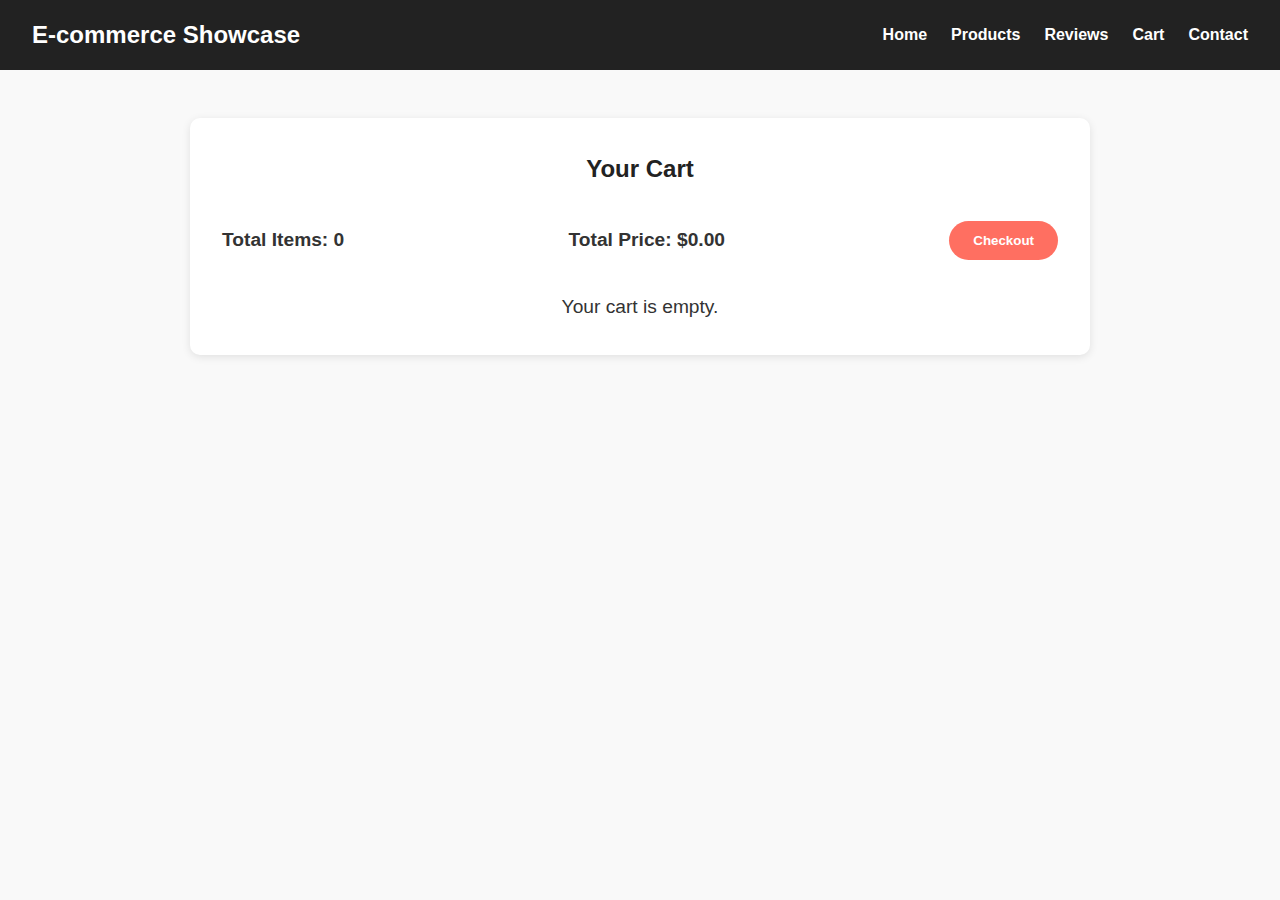
<file: cart.html>
<!DOCTYPE html>
<html lang="en">
<head>
  <meta charset="UTF-8" />
  <meta name="viewport" content="width=device-width, initial-scale=1" />
  <title>Cart - E-commerce Product Showcase</title>
  <link rel="stylesheet" href="styles.css" />
</head>
<body>
  <!-- Navigation Bar -->
  <nav class="navbar">
    <div class="logo">E-commerce Showcase</div>
    <ul class="nav-links">
      <li><a href="index.html">Home</a></li>
      <li><a href="index.html#products-section">Products</a></li>
      <li><a href="index.html#reviews-section">Reviews</a></li>
      <li><a href="cart.html" class="active">Cart</a></li>
      <li><a href="index.html#contact-section">Contact</a></li>
    </ul>
  </nav>

  <section class="cart-section">
    <h2>Your Cart</h2>
    <div id="cart-container">
      <!-- Cart items will be rendered here -->
    </div>
    <div id="cart-summary" class="cart-summary hidden">
      <p>Total Items: <span id="total-items">0</span></p>
      <p>Total Price: $<span id="total-price">0.00</span></p>
      <button id="checkout-btn" class="btn primary-btn">Checkout</button>
    </div>
    <p id="empty-cart-msg" style="text-align:center; font-size:1.2rem; margin-top:2rem;">Your cart is empty.</p>
  </section>

  <script>
    // ======= Cart Page Script =======

    // Product data (same as in script.js)
    const products = [
      { id: 'p1', name: 'Wireless Headphones', price: 59.99, images: ['https://images.unsplash.com/photo-1511367461989-f85a21fda167?auto=format&fit=crop&w=600&q=80'] },
      { id: 'p2', name: 'Smart Watch', price: 129.99, images: ['https://images.unsplash.com/photo-1516574187841-cb9cc2ca948b?auto=format&fit=crop&w=600&q=80'] },
      { id: 'p3', name: 'Leather Jacket', price: 89.99, images: ['https://images.unsplash.com/photo-1503342217505-b0a15ec3261c?auto=format&fit=crop&w=600&q=80'] },
      { id: 'p4', name: 'Sneakers', price: 49.99, images: ['https://images.unsplash.com/photo-1526170375885-4d8ecf77b99f?auto=format&fit=crop&w=600&q=80'] },
      { id: 'p5', name: 'Coffee Maker', price: 39.99, images: ['https://images.unsplash.com/photo-1509042239860-f550ce710b93?auto=format&fit=crop&w=600&q=80'] },
      { id: 'p6', name: 'Blender', price: 29.99, images: ['https://images.unsplash.com/photo-1586201375761-83865001e1a5?auto=format&fit=crop&w=600&q=80'] },
      { id: 'p7', name: 'Bluetooth Speaker', price: 25.99, images: ['https://images.unsplash.com/photo-1504384308090-c894fdcc538d?auto=format&fit=crop&w=600&q=80'] },
      { id: 'p8', name: 'Denim Jeans', price: 39.99, images: ['https://images.unsplash.com/photo-1503342217505-b0a15ec3261c?auto=format&fit=crop&w=600&q=80'] },
      { id: 'p9', name: 'Table Lamp', price: 19.99, images: ['https://images.unsplash.com/photo-1505691938895-1758d7feb511?auto=format&fit=crop&w=600&q=80'] },
      { id: 'p10', name: 'Sunglasses', price: 15.99, images: ['https://images.unsplash.com/photo-1506744038136-46273834b3fb?auto=format&fit=crop&w=600&q=80'] },
      { id: 'p11', name: 'Microwave Oven', price: 89.99, images: ['https://images.unsplash.com/photo-1586201375761-83865001e1a5?auto=format&fit=crop&w=600&q=80'] },
      { id: 'p12', name: 'Fitness Tracker', price: 49.99, images: ['https://images.unsplash.com/photo-1516574187841-cb9cc2ca948b?auto=format&fit=crop&w=600&q=80'] },
      { id: 'p13', name: 'Backpack', price: 29.99, images: ['https://images.unsplash.com/photo-1503342217505-b0a15ec3261c?auto=format&fit=crop&w=600&q=80'] },
      { id: 'p14', name: 'Electric Kettle', price: 24.99, images: ['https://images.unsplash.com/photo-1509042239860-f550ce710b93?auto=format&fit=crop&w=600&q=80'] },
      { id: 'p15', name: 'Gaming Mouse', price: 39.99, images: ['https://images.unsplash.com/photo-1511367461989-f85a21fda167?auto=format&fit=crop&w=600&q=80'] },
      { id: 'p16', name: 'Cotton T-Shirt', price: 12.99, images: ['https://images.unsplash.com/photo-1503342217505-b0a15ec3261c?auto=format&fit=crop&w=600&q=80'] },
      { id: 'p17', name: 'Floor Rug', price: 59.99, images: ['https://images.unsplash.com/photo-1505691938895-1758d7feb511?auto=format&fit=crop&w=600&q=80'] },
      { id: 'p18', name: 'Wireless Charger', price: 19.99, images: ['https://images.unsplash.com/photo-1504384308090-c894fdcc538d?auto=format&fit=crop&w=600&q=80'] },
      { id: 'p19', name: 'Winter Scarf', price: 14.99, images: ['https://images.unsplash.com/photo-1503342217505-b0a15ec3261c?auto=format&fit=crop&w=600&q=80'] },
      { id: 'p20', name: 'Ceramic Vase', price: 22.99, images: ['https://images.unsplash.com/photo-1505691938895-1758d7feb511?auto=format&fit=crop&w=600&q=80'] },
    ];

    const cartContainer = document.getElementById('cart-container');
    const totalItemsEl = document.getElementById('total-items');
    const totalPriceEl = document.getElementById('total-price');
    const cartSummary = document.getElementById('cart-summary');
    const emptyCartMsg = document.getElementById('empty-cart-msg');
    const checkoutBtn = document.getElementById('checkout-btn');

    // Get cart from localStorage
    function getCart() {
      const cart = localStorage.getItem('cartItems');
      return cart ? JSON.parse(cart) : [];
    }

    // Save cart to localStorage
    function saveCart(cart) {
      localStorage.setItem('cartItems', JSON.stringify(cart));
    }

    // Render cart items
    function renderCart() {
      const cart = getCart();
      cartContainer.innerHTML = '';

      if (cart.length === 0) {
        cartSummary.classList.add('hidden');
        emptyCartMsg.style.display = 'block';
        return;
      }

      emptyCartMsg.style.display = 'none';
      cartSummary.classList.remove('hidden');

      let totalItems = 0;
      let totalPrice = 0;

      cart.forEach((item) => {
        const product = products.find((p) => p.id === item.id);
        if (!product) return;

        totalItems += item.quantity;
        totalPrice += product.price * item.quantity;

        const itemEl = document.createElement('div');
        itemEl.className = 'cart-item';
        itemEl.style.display = 'flex';
        itemEl.style.alignItems = 'center';
        itemEl.style.marginBottom = '1rem';
        itemEl.style.borderBottom = '1px solid #ddd';
        itemEl.style.paddingBottom = '1rem';

        itemEl.innerHTML = `
          <img src="${product.images[0]}" alt="${product.name}" style="width:80px; height:80px; object-fit:cover; border-radius:8px; margin-right:1rem;" />
          <div style="flex-grow:1;">
            <h4 style="margin-bottom:0.3rem;">${product.name}</h4>
            <p style="margin-bottom:0.3rem;">Price: $${product.price.toFixed(2)}</p>
            <label>
              Quantity:
              <input type="number" min="1" value="${item.quantity}" data-id="${item.id}" class="qty-input" style="width:60px; margin-left:0.5rem;" />
            </label>
          </div>
          <button data-id="${item.id}" class="remove-btn btn secondary-btn" style="height:36px; align-self:flex-start;">Remove</button>
        `;

        cartContainer.appendChild(itemEl);
      });

      totalItemsEl.textContent = totalItems;
      totalPriceEl.textContent = totalPrice.toFixed(2);
    }

    // Update quantity handler
    cartContainer.addEventListener('change', (e) => {
      if (e.target.classList.contains('qty-input')) {
        const newQty = parseInt(e.target.value);
        const id = e.target.dataset.id;
        if (newQty < 1 || isNaN(newQty)) {
          e.target.value = 1;
          return;
        }
        const cart = getCart();
        const item = cart.find((i) => i.id === id);
        if (item) {
          item.quantity = newQty;
          saveCart(cart);
          renderCart();
        }
      }
    });

    // Remove item handler
    cartContainer.addEventListener('click', (e) => {
      if (e.target.classList.contains('remove-btn')) {
        const id = e.target.dataset.id;
        let cart = getCart();
        cart = cart.filter((item) => item.id !== id);
        saveCart(cart);
        renderCart();
      }
    });

    // Checkout button click
    checkoutBtn.addEventListener('click', () => {
      window.location.href = 'checkout.html';
    });

    // Initial render
    renderCart();
  </script>
</body>
</html>
</file>
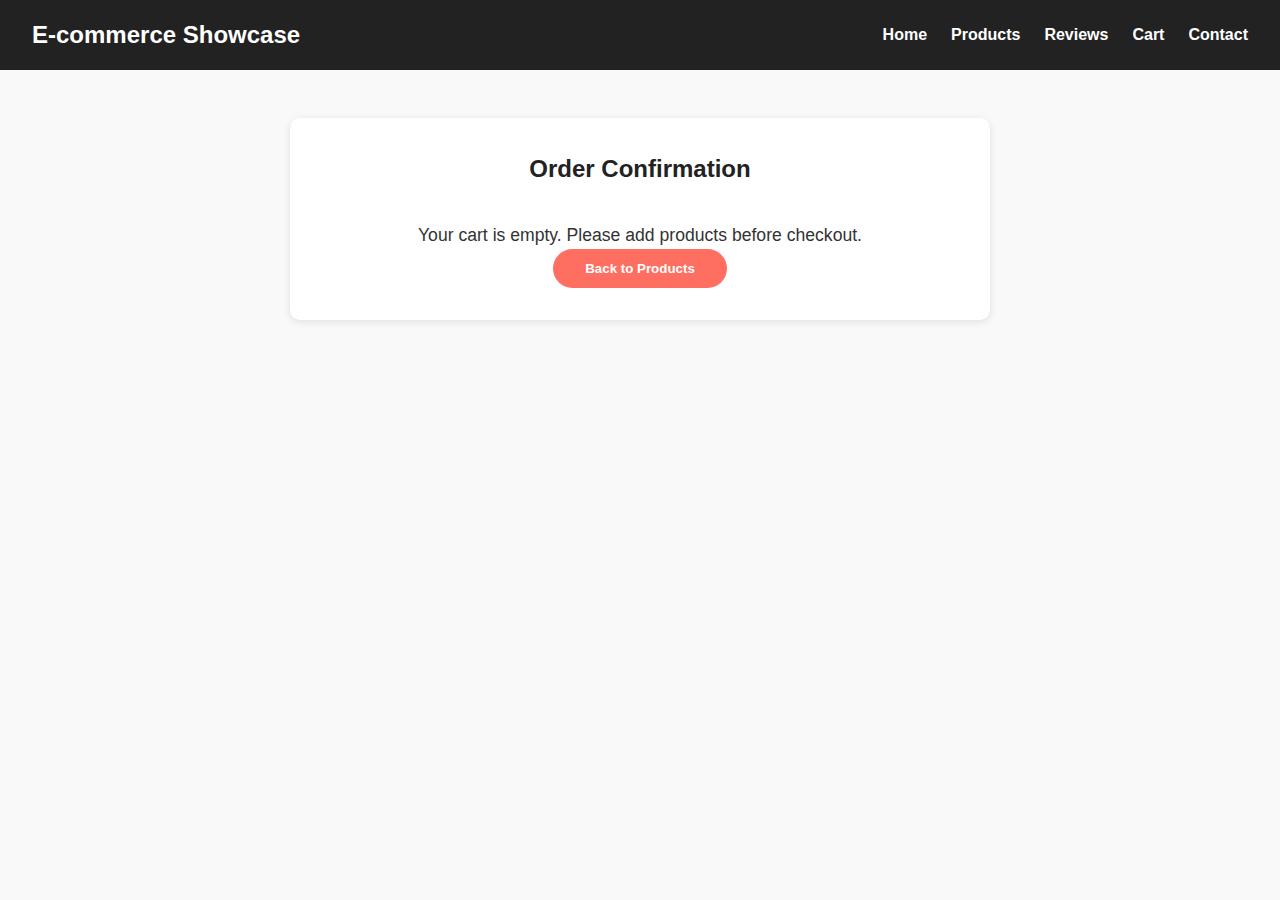
<file: checkout.html>
<!DOCTYPE html>
<html lang="en">
<head>
  <meta charset="UTF-8" />
  <meta name="viewport" content="width=device-width, initial-scale=1" />
  <title>Checkout - E-commerce Product Showcase</title>
  <link rel="stylesheet" href="styles.css" />
</head>
<body>
  <!-- Navigation Bar -->
  <nav class="navbar">
    <div class="logo">E-commerce Showcase</div>
    <ul class="nav-links">
      <li><a href="index.html">Home</a></li>
      <li><a href="index.html#products-section">Products</a></li>
      <li><a href="index.html#reviews-section">Reviews</a></li>
      <li><a href="cart.html">Cart</a></li>
      <li><a href="index.html#contact-section">Contact</a></li>
    </ul>
  </nav>

  <section class="checkout-section">
    <h2>Order Confirmation</h2>
    <div id="order-summary">
      <!-- Order summary will be rendered here -->
    </div>
    <button id="back-to-home" class="btn primary-btn">Back to Home</button>
  </section>

  <script>
    // ======= Checkout Page Script =======

    // Product data (same as before)
    const products = [
      { id: 'p1', name: 'Wireless Headphones', price: 59.99 },
      { id: 'p2', name: 'Smart Watch', price: 129.99 },
      { id: 'p3', name: 'Leather Jacket', price: 89.99 },
      { id: 'p4', name: 'Sneakers', price: 49.99 },
      { id: 'p5', name: 'Coffee Maker', price: 39.99 },
      { id: 'p6', name: 'Blender', price: 29.99 },
      { id: 'p7', name: 'Bluetooth Speaker', price: 25.99 },
      { id: 'p8', name: 'Denim Jeans', price: 39.99 },
      { id: 'p9', name: 'Table Lamp', price: 19.99 },
      { id: 'p10', name: 'Sunglasses', price: 15.99 },
      { id: 'p11', name: 'Microwave Oven', price: 89.99 },
      { id: 'p12', name: 'Fitness Tracker', price: 49.99 },
      { id: 'p13', name: 'Backpack', price: 29.99 },
      { id: 'p14', name: 'Electric Kettle', price: 24.99 },
      { id: 'p15', name: 'Gaming Mouse', price: 39.99 },
      { id: 'p16', name: 'Cotton T-Shirt', price: 12.99 },
      { id: 'p17', name: 'Floor Rug', price: 59.99 },
      { id: 'p18', name: 'Wireless Charger', price: 19.99 },
      { id: 'p19', name: 'Winter Scarf', price: 14.99 },
      { id: 'p20', name: 'Ceramic Vase', price: 22.99 },
    ];

    const orderSummary = document.getElementById('order-summary');
    const backToHomeBtn = document.getElementById('back-to-home');

    // Get cart from localStorage
    function getCart() {
      const cart = localStorage.getItem('cartItems');
      return cart ? JSON.parse(cart) : [];
    }

    // Clear cart
    function clearCart() {
      localStorage.removeItem('cartItems');
    }

    // Render order summary
    function renderOrderSummary() {
      const cart = getCart();
      if (cart.length === 0) {
        orderSummary.innerHTML = '<p>Your cart is empty. Please add products before checkout.</p>';
        backToHomeBtn.textContent = 'Back to Products';
        return;
      }

      let totalPrice = 0;
      let html = '<ul style="list-style:none; padding-left:0;">';

      cart.forEach((item) => {
        const product = products.find((p) => p.id === item.id);
        if (!product) return;
        const itemTotal = product.price * item.quantity;
        totalPrice += itemTotal;
        html += `
          <li style="margin-bottom:1rem;">
            <strong>${product.name}</strong> - Quantity: ${item.quantity} - Price: $${itemTotal.toFixed(2)}
          </li>
        `;
      });

      html += `</ul><p style="font-weight:700; font-size:1.2rem;">Total Price: $${totalPrice.toFixed(2)}</p>`;
      html += '<p>Thank you for your purchase! Your order has been confirmed.</p>';

      orderSummary.innerHTML = html;

      // Clear cart after showing confirmation
      clearCart();
    }

    backToHomeBtn.addEventListener('click', () => {
      window.location.href = 'index.html#products-section';
    });

    // Initialize
    renderOrderSummary();
  </script>
</body>
</html>
</file>
<file: styles.css>
/* Reset & base */
* {
  box-sizing: border-box;
  margin: 0;
  padding: 0;
  font-family: 'Segoe UI', Tahoma, Geneva, Verdana, sans-serif;
}

body {
  background: #f9f9f9;
  color: #333;
  line-height: 1.6;
}

a {
  text-decoration: none;
  color: inherit;
}

/* Navbar */
.navbar {
  background: #222;
  color: #fff;
  display: flex;
  justify-content: space-between;
  align-items: center;
  padding: 1rem 2rem;
  position: sticky;
  top: 0;
  z-index: 1000;
}

.logo {
  font-weight: 700;
  font-size: 1.5rem;
}

.nav-links {
  list-style: none;
  display: flex;
  gap: 1.5rem;
}

.nav-links li a {
  color: #fff;
  font-weight: 600;
  transition: color 0.3s ease;
}

.nav-links li a:hover {
  color: #ff6f61;
}

/* Hero */
.hero {
  background: url('https://images.unsplash.com/photo-1503602642458-232111445657?auto=format&fit=crop&w=1470&q=80') no-repeat center center/cover;
  height: 60vh;
  display: flex;
  justify-content: center;
  align-items: center;
  color: #fff;
  text-align: center;
  padding: 0 1rem;
}

.hero-content h1 {
  font-size: 3rem;
  margin-bottom: 0.5rem;
  text-shadow: 2px 2px 6px rgba(0,0,0,0.7);
}

.hero-content p {
  font-size: 1.2rem;
  margin-bottom: 1.5rem;
  text-shadow: 1px 1px 4px rgba(0,0,0,0.6);
}

.hero-buttons .btn {
  margin: 0 0.5rem;
  padding: 0.75rem 1.5rem;
  border-radius: 30px;
  font-weight: 600;
  cursor: pointer;
  transition: background-color 0.3s ease;
}

.primary-btn {
  background-color: #ff6f61;
  color: white;
  border: none;
}

.primary-btn:hover {
  background-color: #e65b50;
}

.secondary-btn {
  background-color: transparent;
  border: 2px solid #ff6f61;
  color: #ff6f61;
}

.secondary-btn:hover {
  background-color: #ff6f61;
  color: white;
}

/* Products Section */
.products-section {
  padding: 3rem 2rem;
  max-width: 1200px;
  margin: auto;
}

.products-section h2 {
  text-align: center;
  margin-bottom: 2rem;
  font-size: 2.5rem;
  color: #222;
}

/* Filter Buttons */
.filter-container {
  text-align: center;
  margin-bottom: 2rem;
}

.filter-btn {
  background: #eee;
  border: none;
  padding: 0.5rem 1rem;
  margin: 0 0.5rem 1rem 0.5rem;
  border-radius: 20px;
  cursor: pointer;
  font-weight: 600;
  transition: background-color 0.3s ease;
}

.filter-btn:hover,
.filter-btn.active {
  background-color: #ff6f61;
  color: white;
}

/* Products Grid */
.products-grid {
  display: grid;
  grid-template-columns: repeat(auto-fit,minmax(250px,1fr));
  gap: 1.5rem;
}

.product-card {
  background: white;
  border-radius: 10px;
  box-shadow: 0 2px 8px rgb(0 0 0 / 0.1);
  overflow: hidden;
  display: flex;
  flex-direction: column;
  transition: transform 0.3s ease;
}

.product-card:hover {
  transform: translateY(-5px);
}

.product-card img {
  width: 100%;
  height: 180px;
  object-fit: cover;
}

.product-info {
  padding: 1rem;
  flex-grow: 1;
  display: flex;
  flex-direction: column;
  justify-content: space-between;
}

.product-info h3 {
  font-size: 1.2rem;
  margin-bottom: 0.5rem;
  color: #222;
}

.product-info p.price {
  font-weight: 700;
  color: #ff6f61;
  margin-bottom: 1rem;
  font-size: 1.1rem;
}

.view-details-btn {
  background-color: #ff6f61;
  border: none;
  color: white;
  padding: 0.5rem;
  border-radius: 25px;
  cursor: pointer;
  font-weight: 600;
  transition: background-color 0.3s ease;
}

.view-details-btn:hover {
  background-color: #e65b50;
}

/* Reviews Section */
.reviews-section {
  background: #fff;
  padding: 3rem 2rem;
  max-width: 900px;
  margin: 3rem auto;
  border-radius: 10px;
  box-shadow: 0 2px 8px rgb(0 0 0 / 0.1);
}

.reviews-section h2 {
  text-align: center;
  margin-bottom: 2rem;
  color: #222;
}

.review-item {
  border-bottom: 1px solid #ddd;
  padding: 1rem 0;
}

.review-item:last-child {
  border-bottom: none;
}

.review-item h4 {
  font-weight: 700;
  margin-bottom: 0.25rem;
}

.review-item .rating {
  color: #ff6f61;
  margin-bottom: 0.5rem;
}

.review-item p {
  font-style: italic;
  color: #555;
}

/* Contact Section */
.contact-section {
  background: #222;
  color: white;
  padding: 2rem;
  text-align: center;
}

/* Modal */
.modal {
  position: fixed;
  top: 0;
  left: 0;
  width: 100%;
  height: 100%;
  background-color: rgba(0,0,0,0.7);
  display: flex;
  justify-content: center;
  align-items: center;
  z-index: 2000;
  overflow-y: auto;
  padding: 1rem;
}

.modal.hidden {
  display: none;
}

.modal-content {
  background: white;
  border-radius: 10px;
  max-width: 900px;
  max-height: 90vh;       /* Limit modal height */
  overflow-y: auto;       /* Enable scroll if content exceeds */
  overflow-x: hidden;
  width: 100%;
  padding: 1rem 2rem 2rem 2rem;
  position: relative;
}

.close-btn {
  position: absolute;
  top: 15px;
  right: 20px;
  font-size: 2rem;
  font-weight: 700;
  cursor: pointer;
  color: #333;
}

.modal-details {
  margin-top: 1rem;
}

.modal-details h3 {
  font-size: 1.8rem;
  margin-bottom: 0.5rem;
}

.modal-details p {
  margin-bottom: 0.5rem;
  color: #555;
}

.modal-details p.price {
  font-weight: 700;
  font-size: 1.3rem;
  color: #ff6f61;
}

.modal-buttons {
  margin-top: 1rem;
  display: flex;
  gap: 1rem;
}

.modal-buttons .btn {
  flex: 1;
  padding: 0.75rem;
  font-weight: 600;
  border-radius: 30px;
  cursor: pointer;
  border: none;
  transition: background-color 0.3s ease;
}

.modal-buttons .primary-btn {
  background-color: #ff6f61;
  color: white;
}

.modal-buttons .primary-btn:hover {
  background-color: #e65b50;
}

.modal-buttons .secondary-btn {
  background-color: transparent;
  border: 2px solid #ff6f61;
  color: #ff6f61;
}

.modal-buttons .secondary-btn:hover {
  background-color: #ff6f61;
  color: white;
}

/* Modal Reviews */
.modal-reviews {
  margin-top: 2rem;
}

#modal-reviews-list {
  max-height: 150px;
  overflow-y: auto;
  margin-bottom: 1rem;
  border: 1px solid #ddd;
  padding: 0.5rem;
  border-radius: 5px;
}

#modal-reviews-list .review-item {
  border-bottom: 1px solid #eee;
  padding: 0.5rem 0;
}

#modal-reviews-list .review-item:last-child {
  border-bottom: none;
}

#review-form {
  display: flex;
  flex-direction: column;
  gap: 0.5rem;
}

#review-form input,
#review-form select,
#review-form textarea {
  padding: 0.5rem;
  border-radius: 5px;
  border: 1px solid #ccc;
  font-size: 1rem;
  resize: vertical;
}

#review-form button {
  align-self: flex-start;
  padding: 0.5rem 1rem;
  border-radius: 30px;
  border: none;
  background-color: #ff6f61;
  color: white;
  font-weight: 600;
  cursor: pointer;
  transition: background-color 0.3s ease;
}

#review-form button:hover {
  background-color: #e65b50;
}
.cart-section {
  max-width: 900px;
  margin: 3rem auto;
  background: white;
  padding: 2rem;
  border-radius: 10px;
  box-shadow: 0 2px 8px rgb(0 0 0 / 0.1);
}

.cart-section h2 {
  text-align: center;
  margin-bottom: 2rem;
  color: #222;
}

.cart-summary {
  margin-top: 2rem;
  font-weight: 700;
  font-size: 1.2rem;
  display: flex;
  justify-content: space-between;
  align-items: center;
}

.cart-summary p {
  margin: 0;
}

.cart-summary button {
  padding: 0.75rem 1.5rem;
  border-radius: 30px;
  border: none;
  background-color: #ff6f61;
  color: white;
  font-weight: 600;
  cursor: pointer;
  transition: background-color 0.3s ease;
}

.cart-summary button:hover {
  background-color: #e65b50;
}
.checkout-section {
  max-width: 700px;
  margin: 3rem auto;
  background: white;
  padding: 2rem;
  border-radius: 10px;
  box-shadow: 0 2px 8px rgb(0 0 0 / 0.1);
  text-align: center;
}

.checkout-section h2 {
  margin-bottom: 2rem;
  color: #222;
}

.checkout-section ul {
  text-align: left;
  margin-bottom: 1.5rem;
}

.checkout-section p {
  font-size: 1.1rem;
  color: #333;
}

#back-to-home {
  padding: 0.75rem 2rem;
  border-radius: 30px;
  border: none;
  background-color: #ff6f61;
  color: white;
  font-weight: 600;
  cursor: pointer;
  transition: background-color 0.3s ease;
}

#back-to-home:hover {
  background-color: #e65b50;
}

/* Responsive */
@media (max-width: 768px) {
  .hero-content h1 {
    font-size: 2rem;
  }

  .products-grid {
    grid-template-columns: repeat(auto-fit,minmax(200px,1fr));
  }

  .modal-content {
    padding: 1rem;
  }
}
</file>
